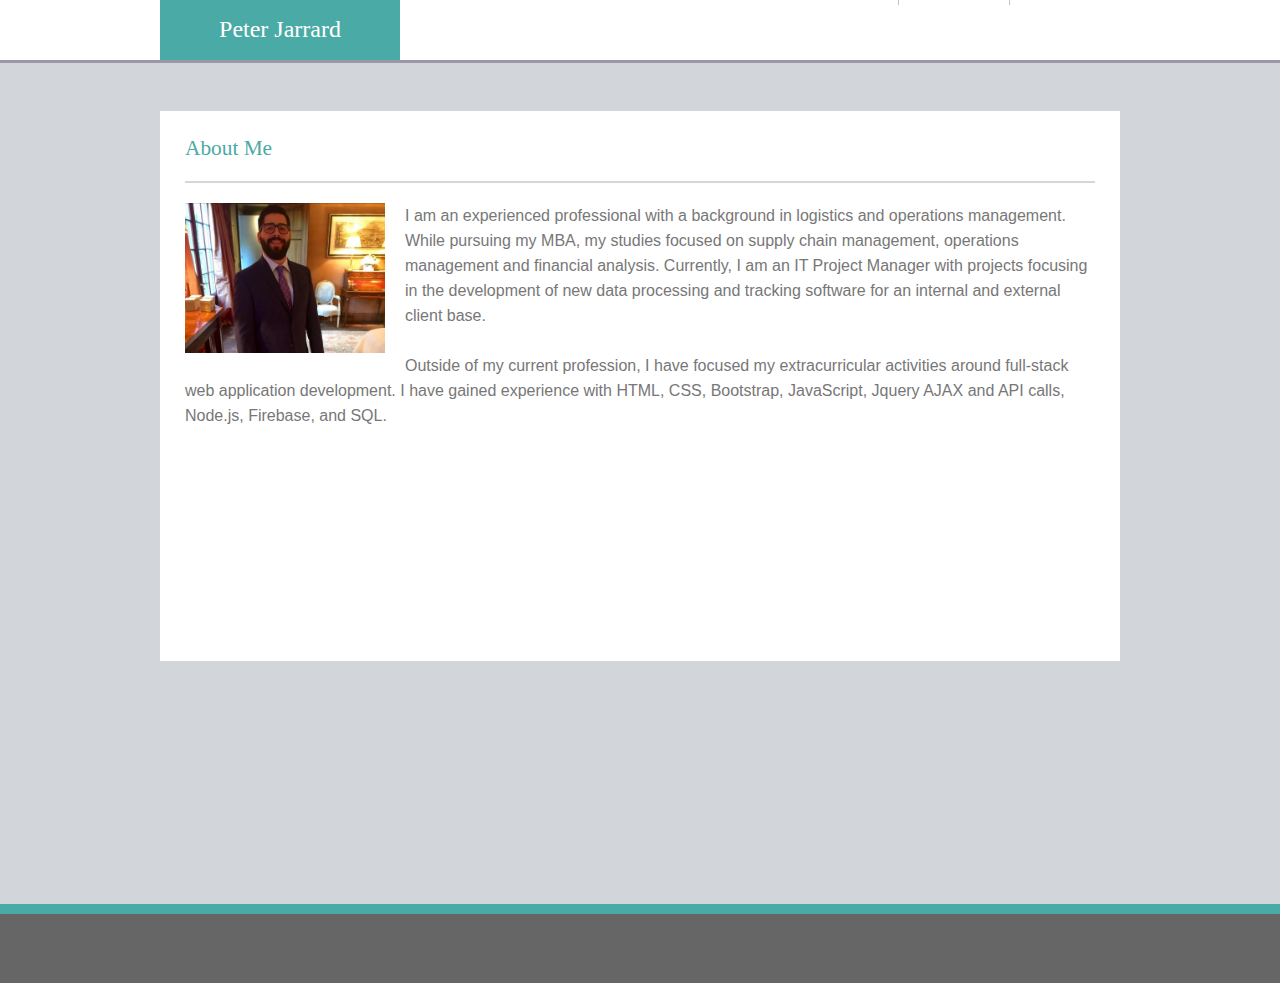
<file: index.html>
<!DOCTYPE html>
<html>

<head>
    <meta charset="utf-8" />
    <meta http-equiv="X-UA-Compatible" content="IE=edge">
    <title>Peter Jarrard's Portfolio</title>
    <meta name="viewport" content="width=device-width, initial-scale=1.0">
    <link rel="stylesheet" href="assets/css/reset.css">
    <link rel="stylesheet" href="assets/css/style.css">

</head>

<body>

    <header>

        <div class="title">
            <h1 class="yourname">Peter Jarrard</h1>
            <!-- <section class="links"> -->
            <div class="contact">
                <a class="headerbutton" href="contact.html">Contact</a>
            </div>
            <div class="portfolio">
                <a class="headerbutton" href="portfolio.html">Portfolio</a>
            </div>
            <div class="about">
                <a class="headerbutton" href="index.html">About</a>
            </div>
            <!-- </section> -->
        </div>

    </header>

    <div class="content">

        <div class="text">

            <p>
                <h2 class="subtitle">About Me</h2>
            </p>

            <p>
                <img class="image" src="assets/images/Screen Shot 2018-06-16 at 10.23.23 PM.png" alt="Profile Picture"> I am an experienced 
                professional with a background in logistics and operations management. While pursuing my MBA, my studies focused on supply 
                chain management, operations management and financial analysis. Currently, I am an IT Project Manager with projects focusing in 
                the development of new data processing and tracking software for an internal and external client base. 
            </p>
            <br>
            <p>
                Outside of my current profession, I have focused my extracurricular activities around full-stack web application development. I have 
                gained experience with HTML, CSS, Bootstrap, JavaScript, Jquery AJAX and API calls, Node.js, Firebase, and SQL.
            </p>
            <br>
            <!-- <p>
                
            </p>
            <br>
            <p></p> -->


        </div>
    </div>





    <footer>

    </footer>

</body>

</html>
</file>
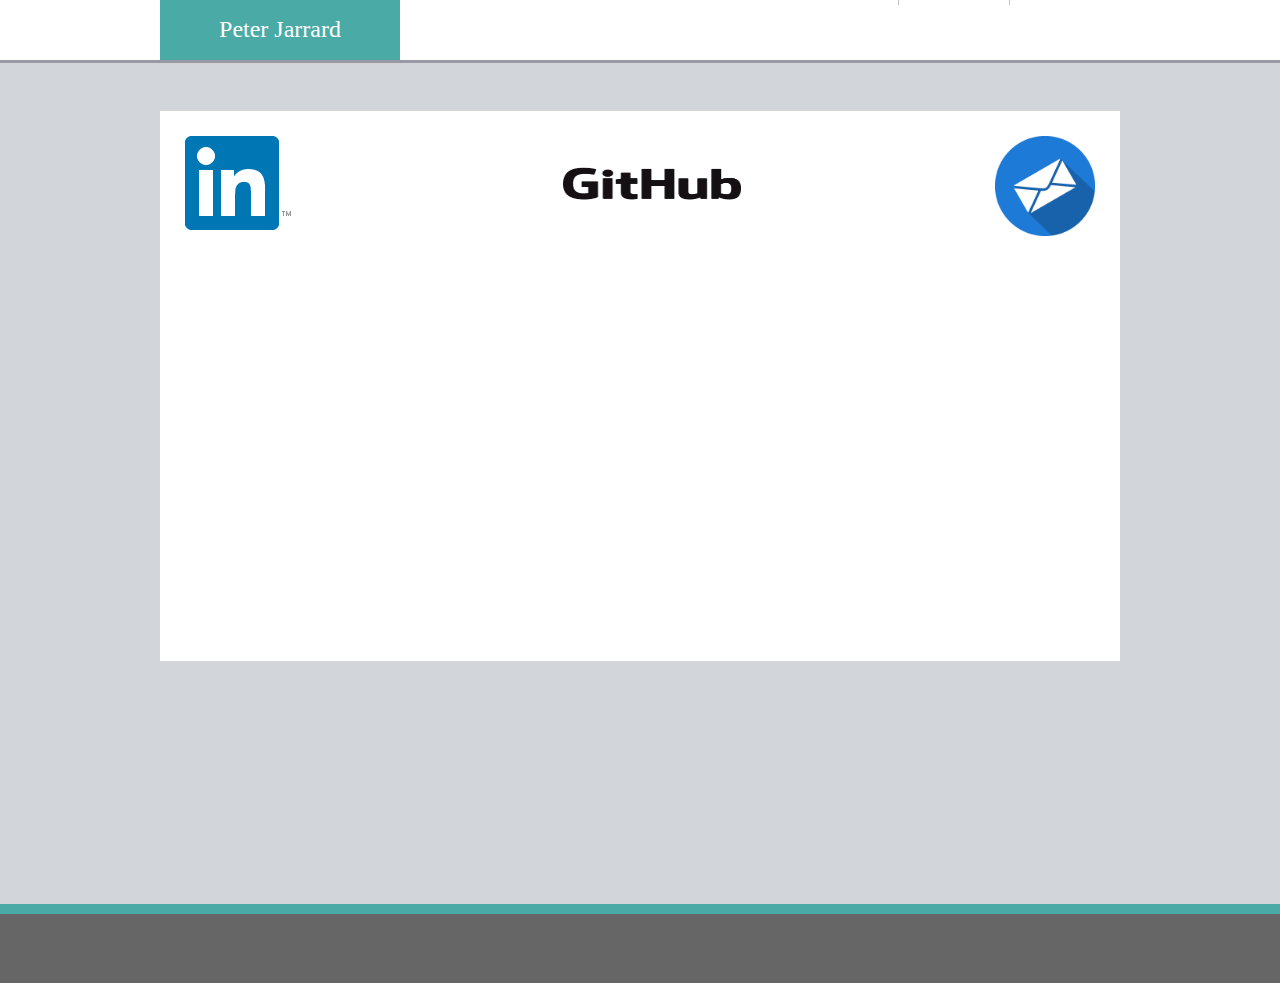
<file: contact.html>
<!DOCTYPE html>
<html>

<head>
    <meta charset="utf-8" />
    <meta http-equiv="X-UA-Compatible" content="IE=edge">
    <title>Peter Jarrard's Portfolio</title>
    <meta name="viewport" content="width=device-width, initial-scale=1.0">
    <!-- reset css -->
    <link rel="stylesheet" href="assets/css/reset.css">
    <!-- general css -->
    <link rel="stylesheet" href="assets/css/style.css">
    <!-- page specific css -->
    <link rel="stylesheet" href="assets/css/contact_style.css">
</head>

<body>

    <header>

        <div class="title">
            <h1 class="yourname">Peter Jarrard</h1>

            <div class="contact">
                <a class="headerbutton" href="contact.html">Contact</a>
            </div>
            <div class="portfolio">
                <a class="headerbutton" href="portfolio.html">Portfolio</a>
            </div>
            <div class="about">
                <a class="headerbutton" href="index.html">About</a>
            </div>

        </div>
        <!-- end: .title div -->

    </header>

    <div class="content">

        <div class="text">

            <div id="linkedin">
                    <a href="https://www.linkedin.com/in/peterjarrard" target="_blank"> <img class="linkedinlogo" src="assets/images/linkedin.png" alt="LinkedIn"> </a>
                </div>
                <div id="github">
                        <a href="https://github.com/peterj330" target="_blank"> <img class="githublogo" src="assets/images/GitHub_Logo.png" alt="GitHub"> </a>
                    </div>
                <a href="mailto:peter.a.jarrard@gmail.com" target="_blank"><img class="emaillogo" src="assets/images/email_icon.jpg" alt="Email"></a>
            </div>

        </div>
    </div>
    


    <footer>

    </footer>

</body>

</html>
</file>
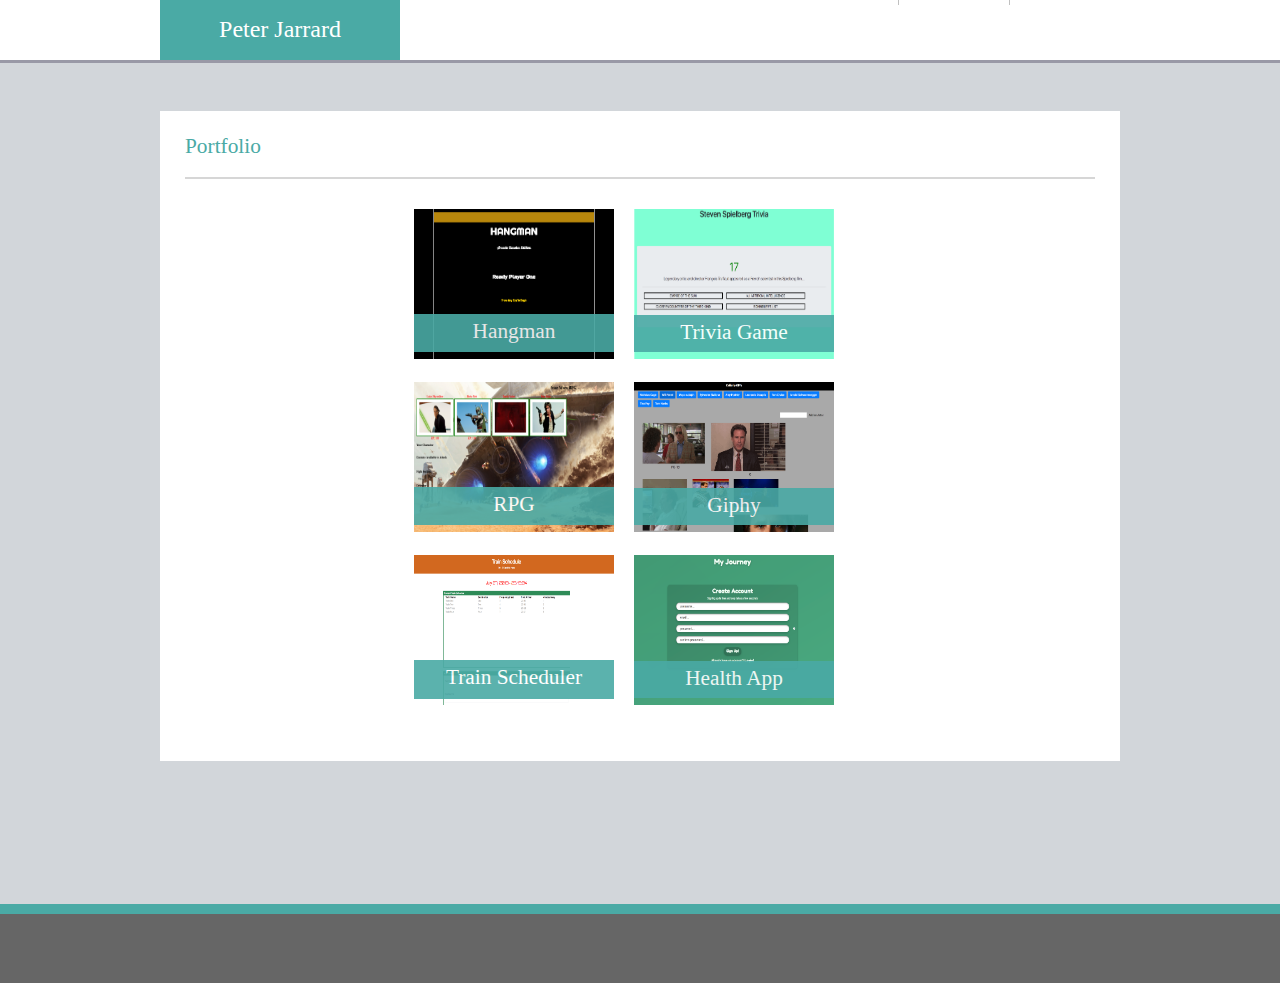
<file: portfolio.html>
<!DOCTYPE html>
<html>

<head>
    <meta charset="utf-8" />
    <meta http-equiv="X-UA-Compatible" content="IE=edge">
    <title>Peter Jarrard's Portfolio</title>
    <meta name="viewport" content="width=device-width, initial-scale=1.0">
    <!-- reset css -->
    <link rel="stylesheet" href="assets/css/reset.css">
    <!-- general css -->
    <link rel="stylesheet" href="assets/css/style.css">
    <!-- page specific css -->
    <link rel="stylesheet" href="assets/css/portfolio_style.css">
</head>

<body>

    <header>

        <div class="title">
            <h1 class="yourname">Peter Jarrard</h1>

            <div class="contact">
                <a class="headerbutton" href="contact.html">Contact</a>
            </div>
            <div class="portfolio">
                <a class="headerbutton" href="portfolio.html">Portfolio</a>
            </div>
            <div class="about">
                <a class="headerbutton" href="index.html">About</a>
            </div>

        </div>
        <!-- end: .title div -->

    </header>

    <div class="content">

        <div id="pictureframe">

            <p>
                <h2 class="subtitle">Portfolio</h2>
            </p>

            <div class="portfolioimages">
                <!-- top-left image -->
                <div class="imagecaseleft">
                    <img id="image1" src="assets/images/Hangman.png" alt="Hangman Photo">
                    <div id="imagetext1">
                        <div id="text1">
                            <a href="https://peterj330.github.io/Word_Guess_Game/" target="_blank">Hangman</a>
                        </div>
                    </div>
                </div>
                <!-- top-right image -->
                <div class="imagecaseright">
                    <img id="image2" src="assets/images/Trivia Game.png" alt="Trivia Game">
                    <div id="imagetext2">
                        <div id="text2">
                            <a href="https://peterj330.github.io/TriviaGame/" target="_blank">Trivia Game</a>
                        </div>
                    </div>
                </div>
                
                <!-- mid-left image -->
                <div class="imagecaseleft">
                    <img id="image3" src="assets/images/RPG.png" alt="RPG">
                    <div id="imagetext3">
                        <div id="text3">
                            <a href=" https://peterj330.github.io/Unit-4-game/" target="_blank">RPG</a>
                        </div>
                    </div>
                </div>
                <!-- mid-right image -->
                <div class="imagecaseright">
                    <img id="image4" src="assets/images/Giphy.png" alt="Giphy">
                    <div id="imagetext4">
                        <div id="text4">
                            <a href="https://peterj330.github.io/Giphy/" target="_blank">Giphy</a>
                        </div>
                    </div>
                </div>
                
                <!-- bottom-left image -->
                <div class="imagecaseleft">
                    <img id="image5" src="assets/images/Screen Shot 2018-07-27 at 11.15.17 PM.png" alt="Train Scheduler">
                    <div id="imagetext5">
                        <div id="text5">
                            <a href="https://peterj330.github.io/train_scheduler/" target="_blank">Train Scheduler</a>
                        </div>
                    </div>
                </div>
                <!-- bottom-right image -->
                <div class="imagecaseright">
                    <img id="image6" src="assets/images/My Journey Health App.png" alt="Group Project">
                    <div id="imagetext6">
                        <div id="text6">
                            <a href="https://peterj330.github.io/GroupProject/" target="_blank">Health App</a>
                        </div>
                    </div>
                </div>

            </div>
            <!-- end: .portfolioimages div -->
        </div>
        <!-- end: #pictureframe div -->
    </div>
    <!-- end: .content div -->


    <footer id="portfoliofooter">

    </footer>

</body>

</html>
</file>
<file: assets/css/style.css>
html {
    
}

header {
    background-color: #ffffff;
    text-align: center;
    height: 60px;
    width: 100%;
    border-bottom: outset;
    border-bottom-color: lavender;
    margin: auto;
}

body {
    background-color: #cbd0d4de;
    margin: 0;
    padding: 0;
}



.title {
    margin: auto;
    width: 960px;
}

.yourname {
    background-color: #4aaaa5;
    color: #ffffff;
    font-family: Georgia, 'Times New Roman', Times, serif;
    font-size: 18pt;
    width: 25%;
    padding-top: 17px;
    padding-bottom: 18.5px;
    margin-bottom: -10%;
}

.contact, .portfolio, .about {
    font-family: Arial, Helvetica, sans-serif;
    color: #77777777;
    padding: 5px;
    margin-top: 15px;
}
a:link, a:visited {
    text-decoration: none;
    color: inherit;
}

.headerbutton:hover {
    color: #4aaaa5;
}

.contact {
    background-color: #ffffffff;
    width: 100px;
    float: right;
} 

.portfolio {
    background-color: #ffffffff;
    width: 100px;
    float: right;
    border-right-color: #77777777;
    border-right-style: solid;
    border-right-width: thin;
}

.about {
    background-color:  #ffffffff;
    width: 100px;
    float: right;
    border-right-color: #77777777;
    border-right-style: solid;
    border-right-width: thin;
}

.content {
    background-color: #ffffff;
    clear: both;
    width: 960px;
    margin: auto;
}

.text {
    color: #777777;
    font-family: Arial, Helvetica, sans-serif;
    line-height: 25px;
    height: 500px;
    padding: 25px;
    margin-top: 5%;
    overflow: auto;
}

.subtitle {
    font-family: Georgia, 'Times New Roman', Times, serif;
    color: #4aaaa5;
    font-size: 16pt;
    border-bottom: 2.5px solid #cccccccc;
    width: 100%;
    padding-bottom: 20px;
    margin-bottom: 20px;
    clear: both;
}

.image {
    clear: both;
    width: 200px;
    height:150px;
    float: left;
    padding-right: 20px;
    padding-bottom: 5px;
}

footer {
    background-color: #666666;
    border-top: solid;
    border-top-color: #4aaaa5;
    border-top-width: 10px;
    width: 100%;
    clear: both;
    height: 69px;
    margin-top: 242.5px;
    position: relative;
    bottom: 0;
}

/* ===================================================  980px  ============================================================================ */

@media screen and (max-width: 980px) {
        .title {
            max-width: 100%;
            margin-right: 40px;
        }

        .yourname {
            margin-left: 40px;
            width: 240px;
        }

        .content {
            max-width: 545px;
            margin-left: 40px;
        }

        .portfolioimages {
            margin: auto;
            padding: 0%;
        }

        #namefield {
            width: 485px;
        }
        
        #emailfield {
            width: 485px;
        }

        #messagetext {
            max-width: 485px;
            min-width: 485px;
            max-height: 175px;
        }
        footer {
            width: 100%;
            /* margin: 0; */
            /* position: absolute; */
        }

        #portfoliofooter {
            width: 100%;
            /* margin: 0; */
            /* position: absolute; */
        }

    }

/* ===================================================  768px  ============================================================================ */


@media screen and (max-width: 768px){
        .title {
            max-width: 100%;
            /* margin-right: 40px; */
            margin: auto;
        }

        .yourname {
            margin-left: 26.5px;
            width: 192px;
        }

        .content {
            max-width: 700px;
            margin: auto;
        }

        .portfolioimages {
            margin: auto;
            padding: 0%;
        }

        #namefield {
            width: 637px;
        }
        
        #emailfield {
            width: 637px;
        }

        #messagetext {
            max-width: 637px;
            min-width: 637px;
            max-height: 175px;
        }

        .contact, .portfolio, .about {
            font-size: 80%;
            width: 80px;
        }

        .contact {
            margin-right: 15px;
        }
        footer {
            width: 100%;
            /* margin: 0; */
            /* position: absolute; */
        }

        #portfoliofooter {
            /* margin: 0; */
            /* position: absolute; */
        }


    }

/* ===================================================  640px  ============================================================================ */

@media screen and (max-width: 640px){
        header {
            width: 100%;
        }
        

        .title {
            width: 100%;
            margin: 0;
        }
        .yourname {
            margin: auto;
            width: 100%;
            float: left;
        }

        .contact, .portfolio, .about {
            font-size: 80%;
            margin: auto;
            display: inline;
        }

        .about {
            float: left;
            width: 30%;
        }

        .portfolio {
            width: 32.25%;
        }

        .contact {
            width: 30%;
        }

        .content {
            width: 100%;
            
            height: 700px;
            margin: auto;
        }

        .text {
           
            height: 650px;
            /* overflow: hidden; */
        }

        #namefield {
            width: 351px;
        }
        
        #emailfield {
            width: 351px;
        }

        #messagetext {
            max-width: 351px;
            min-width: 351px;
            max-height: 175px;
        }

        .portfolioimages {
            /* margin: 0; */
            /* padding: 0; */
            margin: auto;
            width: 400px;
        }

        #image1 {
            width: 364px;
            height:273px;
        }
        
        #image2 {
            width: 364px;
            height:273px;
            margin-top: 10px;
        }
        
        #image3 {
            width: 364px;
            height:273px;
            margin-top: 10px;
        }
        
        #image4 {
            width: 364px;
            height:273px;
            margin-top: 10px;
        }
        
        #image5 {
            width: 364px;
            height:273px;
            margin-top: 10px;
        }
        
        #image6 {
            width: 364px;
            height:273px;
            margin-top: 10px;
        }
        
        #imagetext1 {
            width: 364px;
            height: 37.5px;
        }
    
        #imagetext2 {
            width: 364px;
            height: 37.5px;
            float: none;
            margin-left: 10px;
        }
    
        #imagetext3 {
            width: 364px;
            height: 37.5px;
        }
        
        #imagetext4 {
            width: 364px;
            height: 37.5px;
            float: none;
            margin-left: 10px;
        }
    
        #imagetext5 {
            width: 364px;
            height: 37.5px;
        }
        
        #imagetext6 {
            width: 364px;
            height: 37.5px;
            float: none;
            margin-left: 10px;
        }
    
        footer {
            width: 100%;
            /* margin: 0; */
            /* position: absolute; */
        }

        #portfoliofooter {
            /* margin: 0; */
            /* position: absolute; */


        }


  }
</file>
<file: assets/css/contact_style.css>
button:hover {
    background-color: #4aaaa5;
    color: white
}

.linkedinlogo {
    float: left;
    /* clear: both; */
}

.githublogo {
    margin-top: 20px;
    margin-left: 257.5px;
    width: 206px;
    height: 56px;
    float: left;
    /* clear: both; */
}

.emaillogo {
    /* margin-top: 50px; */
    float: right;
    /* clear: both; */
    width: 100px;
    height: 100px;
}
</file>
<file: assets/css/portfolio_style.css>
#portfoliofooter {
    background-color: #666666;
    border-top: solid;
    border-top-color: #4aaaa5;
    border-top-width: 10px;
    width: 100%;
    clear: both;
    height: 69px;
    margin-top: 142.5px;
    position: relative;
    bottom: 0;
}

a:hover {
    /* color: #4aaaa5; */
    color: orange;
}

#pictureframe {
    color: #777777;
    font-family: Arial, Helvetica, sans-serif;
    height: 600px;
    padding: 25px;
    margin-top: 5%;
    overflow: auto;
}

.portfolioimages{
    width: 450px;
    margin-left: 140px;
    margin-right: 120px;
    padding-left: 79px;
    padding-right: 69px;
}

.imagecaseleft {
    margin-right: 35px;
}

#image1 {
    clear: both;
    width: 200px;
    height:150px;
    float: left;
    padding: 10px;
}

#image2 {
    clear: both;
    width: 200px;
    height:150px;
    padding: 10px;
}

#image3 {
    width: 200px;
    height:150px;
    float: left;
    padding: 10px;
}

#image4 {
    width: 200px;
    height:150px;
    padding: 10px;
}

#image5 {
    width: 200px;
    height:150px;
    float: left;
    padding: 10px;
}

#image6 {
    width: 200px;
    height:150px;
    padding: 10px;
}

#imagetext1 {
    background-color: #4aaaa5;
    opacity: 0.90;
    width: 200px;
    height: 37.5px;
    margin-left: 10px;
    margin-top: -55px;
    float: left;
    clear: both;
}

#text1 {
    color: #ffffff;
    text-align: center;
    font-size: 16pt;
    font-family: Georgia, 'Times New Roman', Times, serif;
    padding-top: 7px;
}

#imagetext2 {
    background-color: #4aaaa5;
    opacity: 0.90;
    width: 200px;
    height: 37.5px;
    position: relative;
    margin-right: 20px;
    margin-top: -57.5px;
    float: right;
    clear: both;
}
#text2 {
    color: #ffffff;
    text-align: center;
    font-size: 16pt;
    font-family: Georgia, 'Times New Roman', Times, serif;
    padding-top: 7px;
}

#imagetext3 {
    background-color: #4aaaa5;
    opacity: 0.90;
    width: 200px;
    height: 37.5px;
    margin-left: 10px;
    margin-top: -55px;
    float: left;
    clear: both;
}
#text3 {
    color: #ffffff;
    text-align: center;
    font-size: 16pt;
    font-family: Georgia, 'Times New Roman', Times, serif;
    padding-top: 7px;
}

#imagetext4 {
    background-color: #4aaaa5;
    opacity: 0.90;
    width: 200px;
    height: 37.5px;
    position: relative;
    margin-right: 20px;
    margin-top: -57.5px;
    float: right;
    clear: both;
}
#text4 {
    color: #ffffff;
    text-align: center;
    font-size: 16pt;
    font-family: Georgia, 'Times New Roman', Times, serif;
    padding-top: 7px;
}

#imagetext5 {
    background-color: #4aaaa5;
    opacity: 0.90;
    color: #ffffff;
    width: 200px;
    height: 39px;
    margin-left: 10px;
    margin-top: -55px;
    float: left;
    clear: both;
}
#text5 {
    color: #ffffff;
    text-align: center;
    font-size: 16pt;
    font-family: Georgia, 'Times New Roman', Times, serif;
    padding-top: 7px;
}

#imagetext6 {
    background-color: #4aaaa5;
    opacity: 0.90;
    width: 200px;
    height: 37.5px;
    position: relative;
    margin-right: 20px;
    margin-top: -57.5px;
    float: right;
    clear: both;
}
#text6 {
    color: #ffffff;
    text-align: center;
    font-size: 16pt;
    font-family: Georgia, 'Times New Roman', Times, serif;
    padding-top: 7px;
}
</file>
